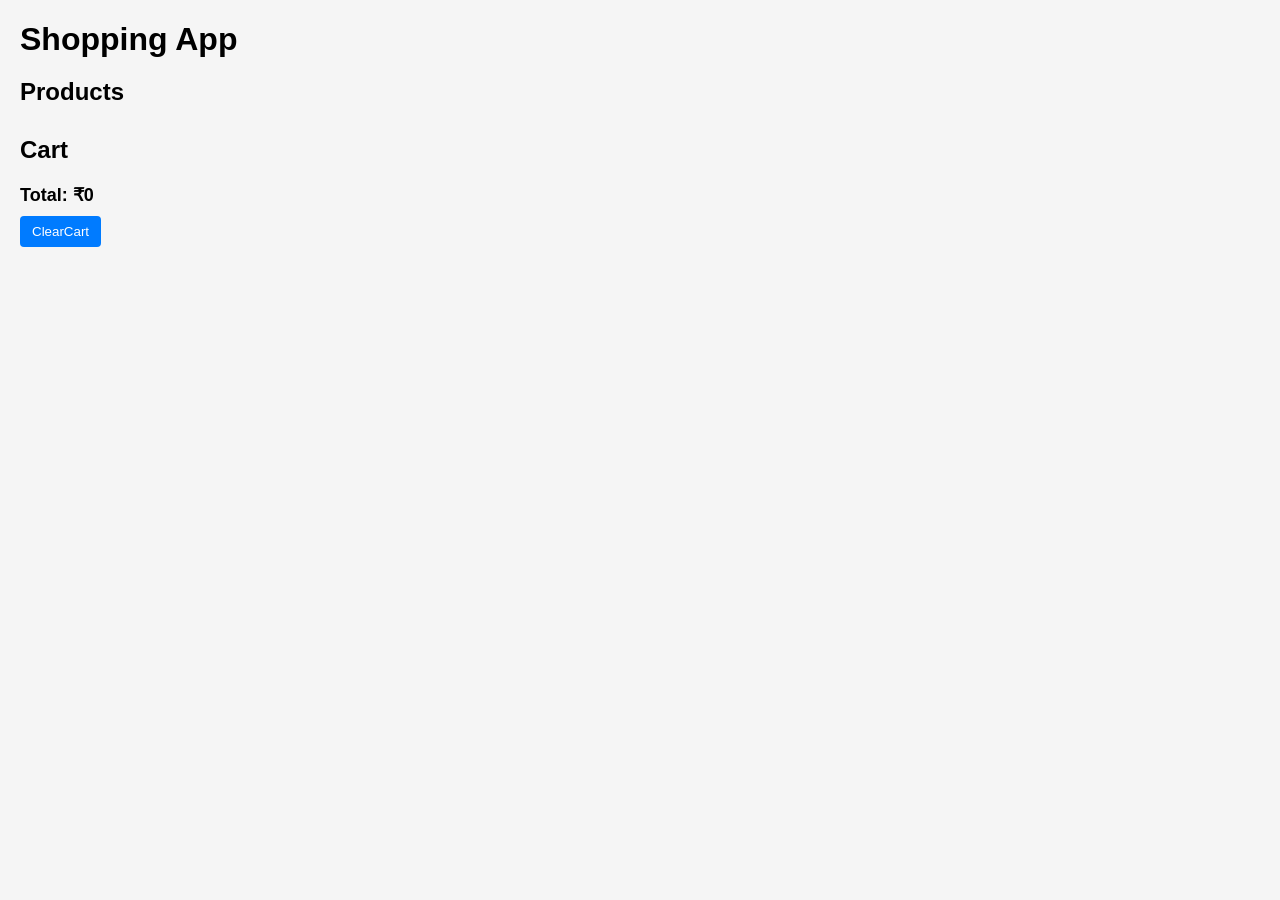
<file: shoppingCart/index.html>
<!doctype html>
<html lang="en">
  <head>
    <meta charset="UTF-8" />
    <meta name="viewport" content="width=device-width, initial-scale=1.0" />
    <title>Shopping App</title>
    <link rel="stylesheet" href="css/style.css" />
  </head>
  <body>
    <h1>Shopping App</h1>

    <h2>Products</h2>
    <div id="products"></div>

    <h2>Cart</h2>
    <div id="cart"></div>
    <div id="total"></div>
    <button class="clear-cart">ClearCart</button>

    <script src="js/index.js"></script>
  </body>
</html>
</file>
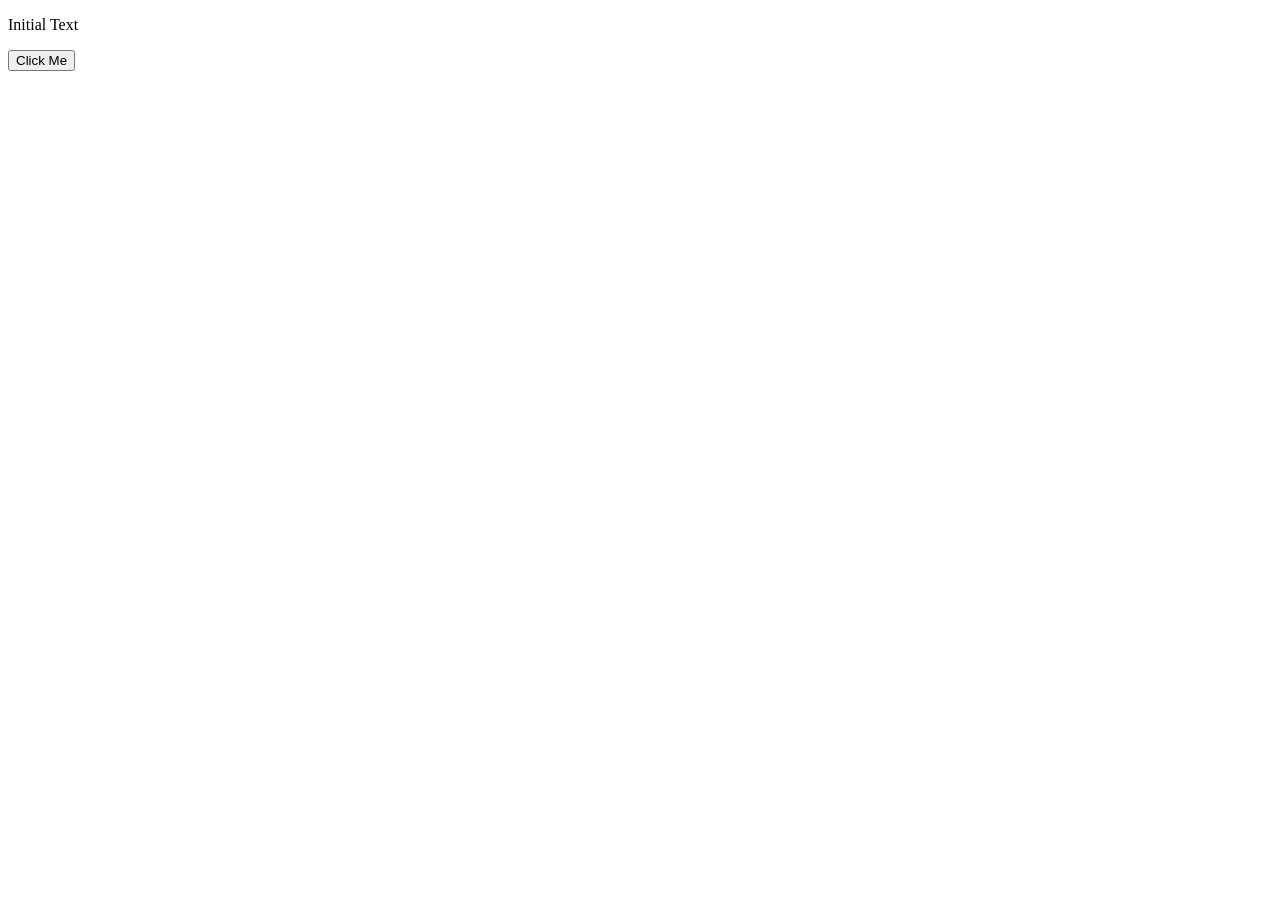
<file: session6/assignment_1/index.html>
<!DOCTYPE html>
<html lang="en">
<head>
    <meta charset="UTF-8">
    <title>DOM Assignment 1</title>
</head>
<body>

    <p id="secret-message">Initial Text</p>

    <button onclick="revealSecret()">Click Me</button>

    <script>
        function revealSecret() {
            const paragraph = document.getElementById("secret-message");
            paragraph.textContent = "You found the secret message!";
        }
    </script>

</body>
</html>
</file>
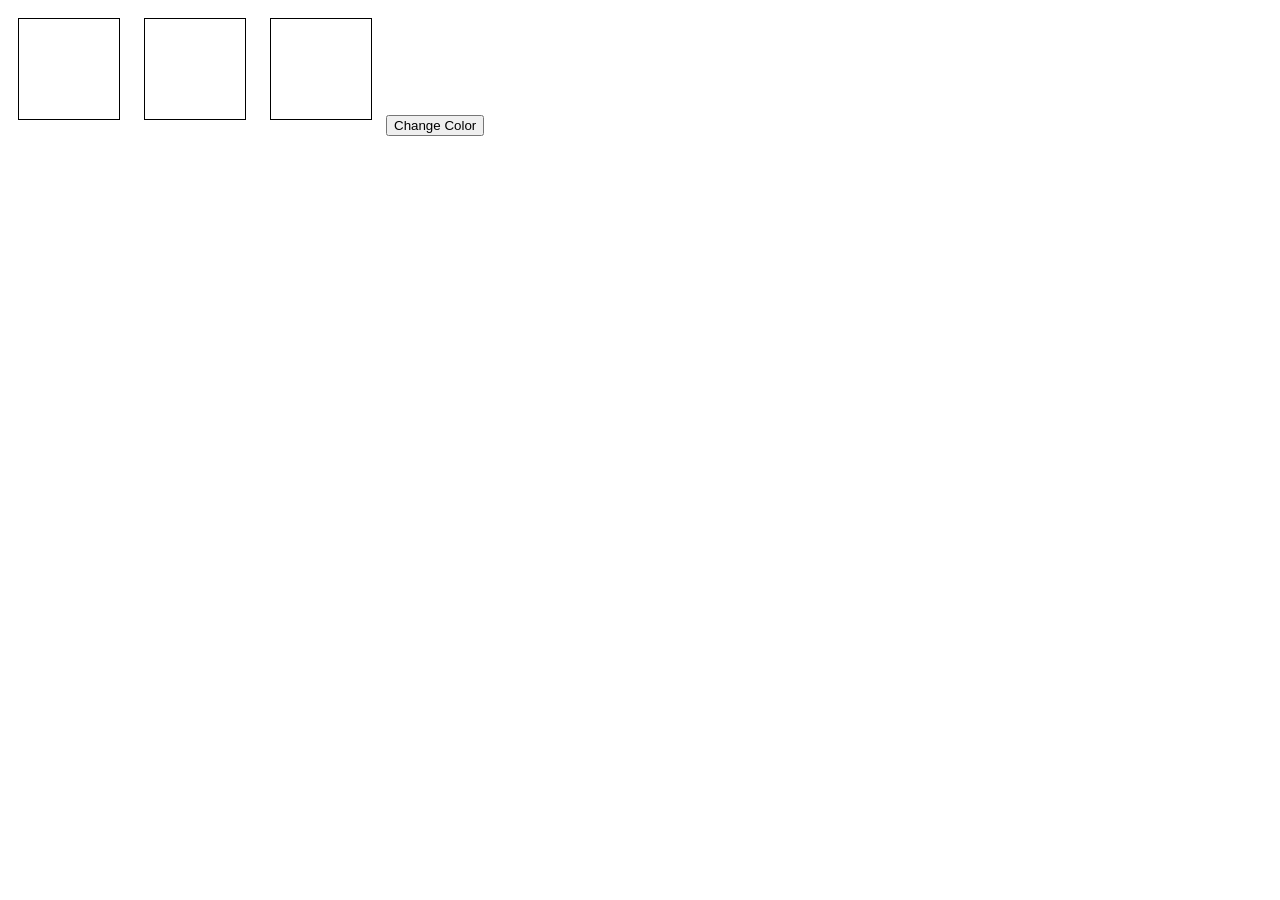
<file: session6/assignment_2/index.html>
<!-- Create three <div> elements with the class box.
Select all boxes using querySelectorAll and change the background color of each box to lightblue using forEach. -->


<!DOCTYPE html>
<html lang="en">
<head>
    <meta charset="UTF-8">
    <title>DOM Assignment 2</title>
    <style>
        .box {
            width: 100px;
            height: 100px;
            border: 1px solid black;
            margin: 10px;
            display: inline-block;
        }
    </style>
</head>
<body>

    <div class="box"></div>
    <div class="box"></div>
    <div class="box"></div>

    <button onclick="changeColor()">Change Color</button>

    <script>
        function changeColor() {
            const boxes = document.querySelectorAll(".box");

            boxes.forEach(box => {
                box.style.backgroundColor = "lightblue";
            });
        }
    </script>

</body>
</html>
</file>
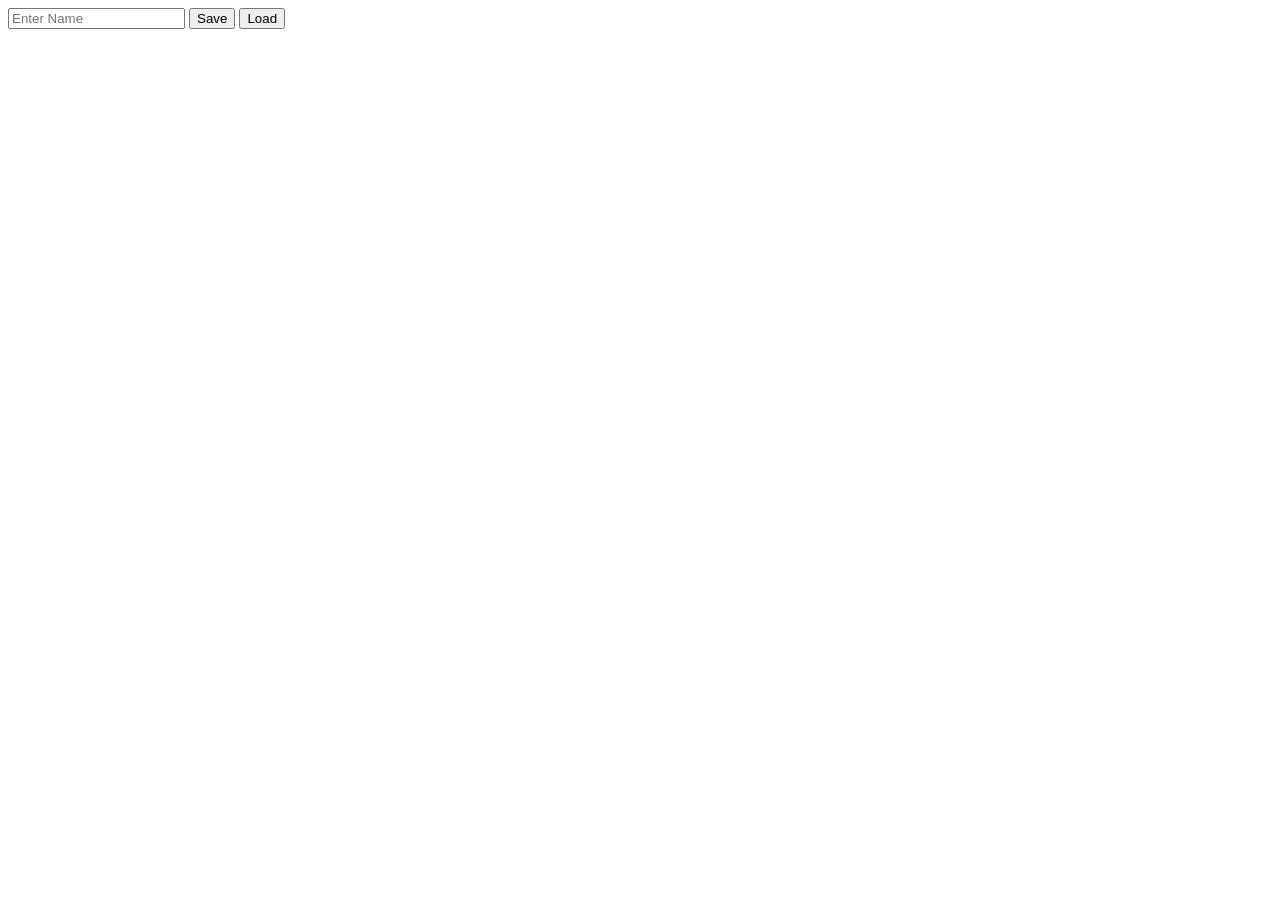
<file: session9/assignments/storage/index.html>
<!-- Create a simple HTML page with:
One input field (name)
Two buttons: Save and Load
On Save:
Store the value in localStorage
Store the same value in sessionStorage
On Load:
Retrieve and display values from both storages
Think About:
What happens on page refresh?
What happens when the tab is closed?
-->

<!doctype html>
<html lang="en">
  <head>
    <meta charset="UTF-8" />
    <meta name="viewport" content="width=device-width, initial-scale=1.0" />
    <title>Session Storage Assignment</title>
  </head>
  <body>
    <input type="text" name="username" id="username" placeholder="Enter Name" />

    <button onclick="saveData()">Save</button>
    <button onclick="loadData()">Load</button>

    <p id="output"></p>

    <script>
      function saveData() {
        const name = document.getElementById("username").value;

        localStorage.setItem("username", name);
        sessionStorage.setItem("username", name);

        alert("Data Saved Successfully");
      }

      function loadData() {
        const localName = localStorage.getItem("username");
        const sessionName = sessionStorage.getItem("username");

        document.getElementById("output").innerHTML =
          "Local Storage: " +
          localName +
          "<br>" +
          "Session Storage: " +
          sessionName;
      }
    </script>
  </body>
</html>

<!--when page is refreshed this does not end the broeser session.both storage types keep their data.

when tab is closed 
sesion storage is bound with single browser tab so when tab will closed, session will end and data is removed
in local storage data is persistent and not affected by tab closing.

-->
</file>
<file: shoppingCart/css/style.css>
body {
  font-family: Arial, sans-serif;
  margin: 20px;
  background: #f5f5f5;
}

h1,
h2 {
  margin-bottom: 10px;
}

/* PRODUCTS */
#products {
  display: grid;
  grid-template-columns: repeat(auto-fill, minmax(200px, 1fr));
  gap: 20px;
}

#products div {
  background: #fff;
  padding: 15px;
  border-radius: 8px;
  box-shadow: 0 2px 6px rgba(0, 0, 0, 0.1);
  text-align: center;
}

#products img {
  width: 100%;
  height: 150px;
  object-fit: cover;
}

button {
  margin-top: 10px;
  padding: 8px 12px;
  border: none;
  background: #007bff;
  color: white;
  border-radius: 4px;
  cursor: pointer;
}

/* CART */
#cart {
  margin-top: 20px;
}

.cart-item {
  display: flex;
  gap: 15px;
  background: #fff;
  padding: 10px;
  margin-bottom: 10px;
  border-radius: 6px;
}

.cart-item img {
  width: 80px;
  height: 80px;
  object-fit: cover;
}

#total {
  font-size: 18px;
  font-weight: bold;
  margin-top: 15px;
}
</file>
